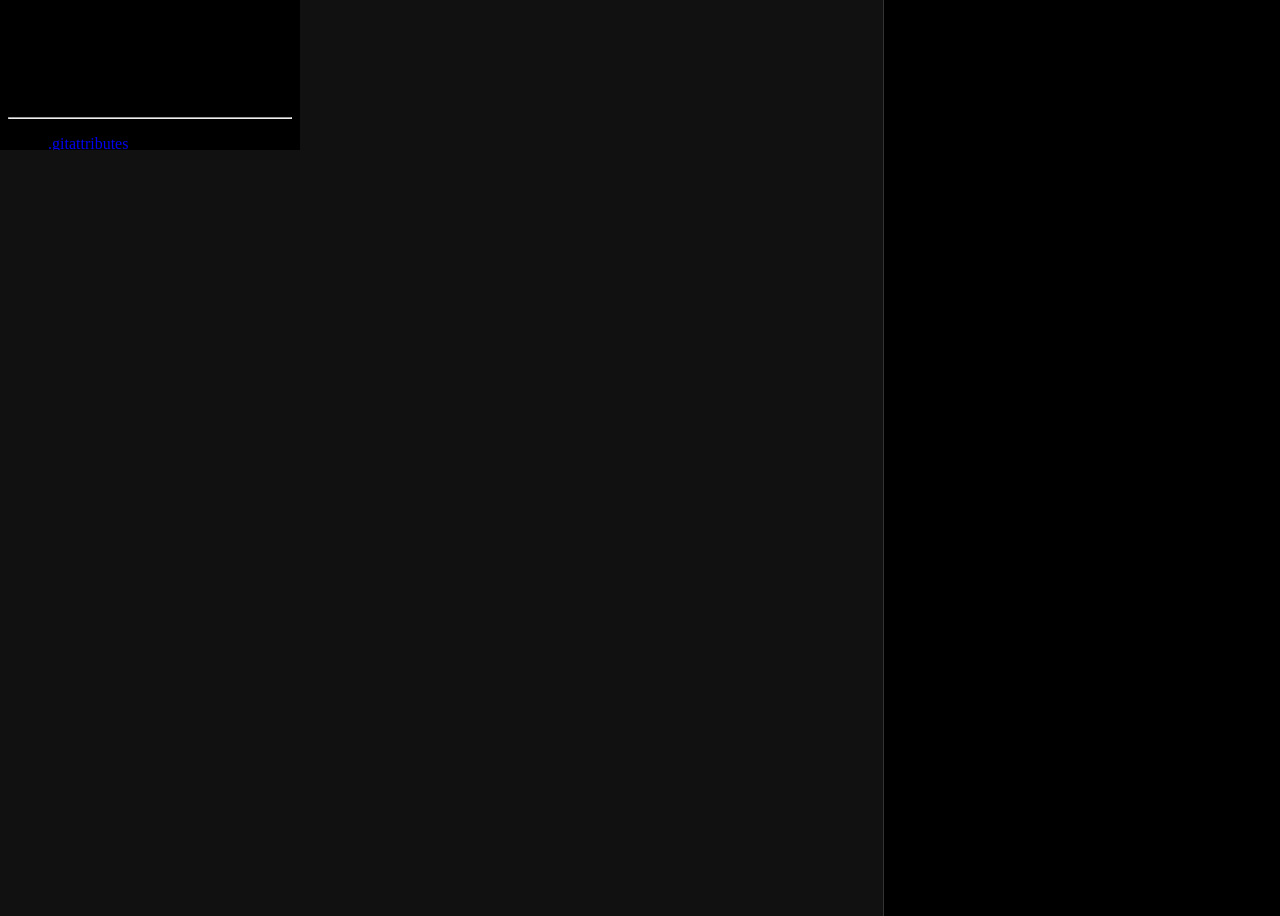
<file: Scripts/coding_web/static/dev/overflow-audit.html>
<!DOCTYPE html>
<html lang="en">
<head>
  <meta charset="utf-8">
  <title>overflow audit</title>
  <style>
    body { margin: 0; font: 12px ui-monospace, Consolas, monospace; background: #111; color: #eee; }
    #stage { position: absolute; inset: 0 380px 0 0; overflow: hidden; }
    iframe { border: 0; background: #000; display: block; }
    #out { position: absolute; right: 0; top: 0; width: 380px; height: 100%; overflow: auto; margin: 0;
           padding: 8px; white-space: pre-wrap; background: #000; border-left: 1px solid #333; }
    .bad { color: #ff8f8f; }
    .ok { color: #7ee2b8; }
    .head { color: #8aa4ff; font-weight: 700; }
  </style>
</head>
<body>
<div id="stage"><iframe id="f" src="/"></iframe></div>
<pre id="out">booting…</pre>
<script>
const VIEWS = ["home", "summary", "screening", "coding", "agreement",
               "coverage", "reproduction", "analysis", "scheme"];
const SIZES = [[1440, 900], [1280, 800], [1024, 768], [900, 700]];
const out = document.getElementById("out");
const f = document.getElementById("f");
const log = (html) => { out.innerHTML += "\n" + html; out.scrollTop = out.scrollHeight; };

const sleep = (ms) => new Promise((r) => setTimeout(r, ms));

function auditDoc(doc, win) {
  const problems = [];
  const de = doc.documentElement;
  if (de.scrollWidth > win.innerWidth + 1) {
    problems.push(`page overflows horizontally: scrollWidth ${de.scrollWidth} > ${win.innerWidth}`);
  }
  const visible = (el) => {
    const cs = win.getComputedStyle(el);
    if (cs.display === "none" || cs.visibility === "hidden" || Number(cs.opacity) === 0) return false;
    const r = el.getBoundingClientRect();
    return r.width > 0 && r.height > 0;
  };
  const path = (el) => {
    const bits = [];
    let n = el;
    for (let i = 0; i < 4 && n && n.nodeType === 1; i += 1) {
      bits.unshift(n.id ? `#${n.id}` : (n.className && typeof n.className === "string"
        ? "." + n.className.trim().split(/\s+/).slice(0, 2).join(".")
        : n.tagName.toLowerCase()));
      n = n.parentElement;
    }
    return bits.join(" > ");
  };
  // elements that clip their own content horizontally
  const TEXT_FIELDS = new Set(["INPUT", "TEXTAREA", "SELECT"]);
  for (const el of doc.querySelectorAll("body *")) {
    if (!visible(el)) continue;
    if (TEXT_FIELDS.has(el.tagName)) continue;          // a field scrolls its value by design
    const cs = win.getComputedStyle(el);
    const clips = cs.overflowX !== "visible";
    if (!clips || el.clientWidth <= 0) continue;
    if (el.scrollWidth <= el.clientWidth + 2) continue;
    // a deliberate scroller (a table wrapper, a code block) is fine
    if (cs.overflowX === "auto" || cs.overflowX === "scroll") continue;
    // an ellipsis is a decision, not an overflow
    if (cs.textOverflow === "ellipsis") continue;
    const kids = [...el.children].map((kid) => {
      const cs2 = win.getComputedStyle(kid);
      const r2 = kid.getBoundingClientRect();
      return `${path(kid)} [w ${Math.round(r2.width)} sw ${kid.scrollWidth} ox ${cs2.overflowX}]`;
    });
    problems.push(`clipped: ${path(el)} (${el.scrollWidth} > ${el.clientWidth})\n    ` +
                  (kids.join("\n    ") || "(no element children)"));
  }
  // elements whose right edge leaves the viewport, unless something above them
  // clips or scrolls (a table wrapper, an ellipsis line) - that is by design
  const clippedAbove = (el) => {
    let n = el.parentElement;
    while (n && n !== doc.body) {
      const cs = win.getComputedStyle(n);
      if (cs.overflowX !== "visible") return true;
      n = n.parentElement;
    }
    return false;
  };
  for (const el of doc.querySelectorAll("main.workspace:not([hidden]) *")) {
    if (!visible(el)) continue;
    const r = el.getBoundingClientRect();
    if (r.right <= win.innerWidth + 1 || r.width <= 2) continue;
    if (clippedAbove(el)) continue;
    problems.push(`past the right edge: ${path(el)} (right ${Math.round(r.right)})`);
  }
  return [...new Set(problems)];
}

async function run() {
  out.textContent = "";
  await sleep(1500);
  const doc = f.contentDocument;
  for (const [w, h] of SIZES) {
    f.style.width = w + "px";
    f.style.height = h + "px";
    await sleep(250);
    log(`<span class="head">=== ${w} x ${h} (inner ${f.contentWindow.innerWidth}) ===</span>`);
    for (const view of VIEWS) {
      const tab = doc.querySelector(`.viewtab[data-view="${view}"]`);
      if (!tab) { log(`${view}: no tab`); continue; }
      tab.click();
      await sleep(320);
      const problems = auditDoc(doc, f.contentWindow);
      if (!problems.length) log(`<span class="ok">${view}: clean</span>`);
      else log(`<span class="bad">${view}: ${problems.length}</span>\n  ` + problems.slice(0, 12).join("\n  "));
    }
  }
  log("\ndone");
}
f.addEventListener("load", () => run().catch((e) => log("audit failed: " + e)));
</script>
</body>
</html>
</file>
